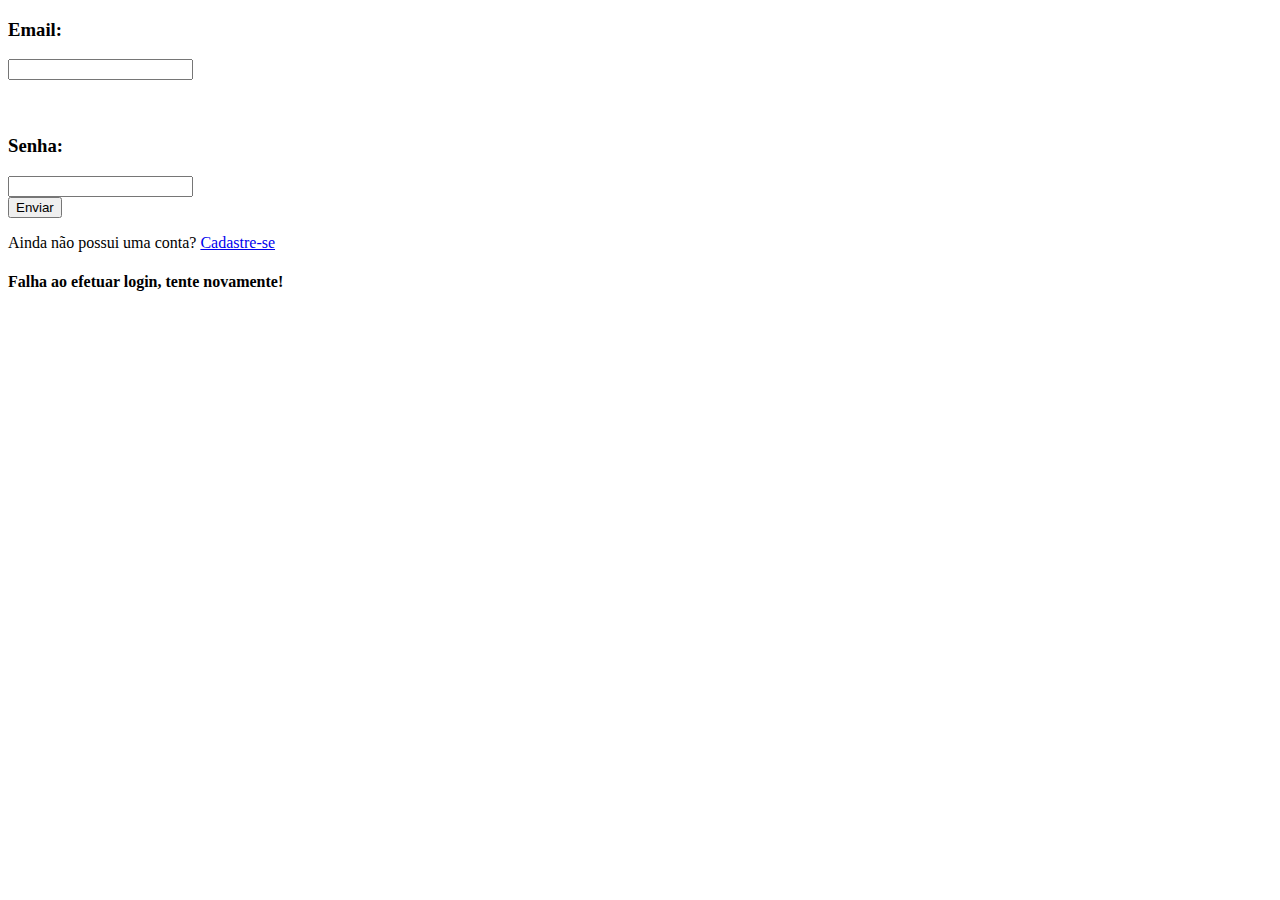
<file: src/main/resources/templates/index.html>
<!DOCTYPE html>
<html lang="en">
<head th:replace="~{../static/fragments/head/head.html::head('Re:Donate', 'index')}"></head>
<body>
    <div id="container">
        <div th:replace="~{../static/fragments/header/header.html::headerLogin}"></div>

        <div id="lado"></div>

        <div th:if="${session.idLogin eq null}" id="login" class="rounded">
            <form action="/logar" method="POST">

                <div id="campos" class="mx-auto w-75 mt-2">

                    <h3>Email:</h3>
                    <div class="input-group mb-1 mx-auto">
                        <input type="email" class="form-control" aria-label="Email" name="emailUsuario">
                    </div>

                    <br/><br/>

                    <h3>Senha:</h3>
                    <div class="input-group mb-1 mx-auto">
                        <input type="password" class="form-control" aria-label="Senha" name="senhaUsuario">
                    </div>

                    <button type="submit" class="btn btn-sm mt-2 mb-3" id="enviar">Enviar</button>
                    <br/>
                </div>

                <p> Ainda não possui uma conta? <a href="/cadastrar"> Cadastre-se </a> </p>

            </form>
            <h4 th:if="${falhaLogin != null and falhaLogin}" id="errorMessage"> Falha ao efetuar login, tente novamente!</h4>
        </div>

        <div class="body-footer" id="footer" th:replace="~{../static/fragments/footer/footer.html::footerLogin}">
        </div>

    </div>

    <script th:inline="javascript">
        /*<![CDATA[*/

        const sucesso = /*[[${success}]]*/ 'resultado da doação';
        const denial = /*[[${accessDenial}]]*/ 'falha de acesso';
        const Pdenial = /*[[${permissionDenial}]]*/ 'falha de acesso, sem permissão';
        const notUnique = /*[[${notUnique}]]*/ 'email ja cadastrado';

        if (sucesso != null) {
            if (sucesso)
                window.alert("Cadastro efetuado com sucesso!");
            else
                window.alert("Erro ao efetuar cadastro!");
        };

        if(denial != null){
            if(denial)
                window.alert("Efetue login para acessar este conteúdo.");
        }

        if(Pdenial != null){
            window.alert("A página que você tentou acessar é reservada para usuários " + Pdenial + "!");
        }

        if(notUnique != null){
                window.alert(`${notUnique} inserido já está vinculado à uma conta!`);
        }

        /*]]>*/
    </script>
</body>
</html>
</file>
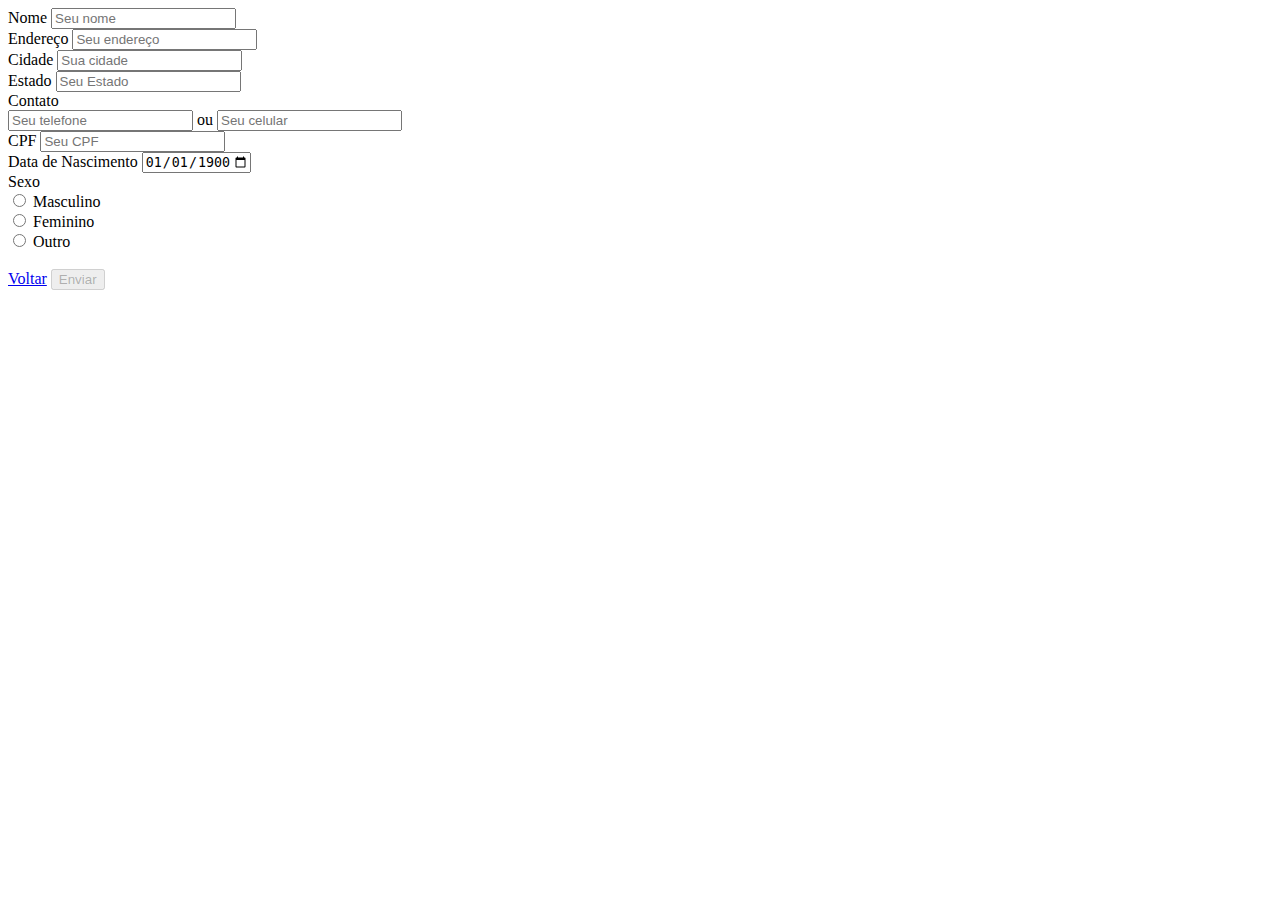
<file: src/main/resources/templates/cadastrarDoador.html>
<!DOCTYPE html>
<html lang="en">
<head th:replace="~{../static/fragments/head/head.html::head('Re:Donate', 'cadastrarDoador')}"></head>

    <body>
        <div id="container">

            <div th:replace="~{../static/fragments/header/header.html::headerLogin}"></div>
            <div id="conteudo">
                <form id="cadastroForm" method="POST" class="border border-info p-3">
                    <div class="form-group">
                        <label for="nomeInput">Nome</label>
                        <input type="text" class="form-control" name="nomeUsuario" id="nomeInput" aria-describedby="nomeHelp" minlength="5" placeholder="Seu nome" required>
                    </div>
                    <div class="form-group">
                        <label for="enderecoInput">Endereço</label>
                        <input type="text" class="form-control" name="enderecoUsuario" id="enderecoInput"  minlength="8" placeholder="Seu endereço" required>
                    </div>
                    <div class="form-group">
                        <label for="cidadeInput">Cidade</label>
                        <input type="text" class="form-control" name="cidadeUsuario" id="cidadeInput" minlength="4" placeholder="Sua cidade" required>
                    </div>
                    <div class="form-group">
                        <label for="estadoInput">Estado</label>
                        <input type="text" class="form-control" name="estadoUsuario" id="estadoInput" minlength="4" placeholder="Seu Estado" required>
                    </div>
                    <div class="form-group">
                        <label for="contatoInput">Contato</label>
                        <div class="contato" id="contatoInput">
                            <input type="text" class="form-control" name="telefoneUsuario" placeholder="Seu telefone" data-inputmask="'mask': '(99) 9999-9999'">
                            <span id="ou">ou</span>
                            <input type="text" class="form-control" name="celularUsuario" placeholder="Seu celular" data-inputmask="'mask': '(99) 99999-9999'">
                        </div>
                    </div>
                    <div class="form-group">
                        <label for="cpfInput">CPF</label>
                        <input type="text" class="form-control" name="cpfUsuario" id="cpfInput" placeholder="Seu CPF" data-inputmask="'mask': '999.999.999-99'" required>
                        <span style="color: red" id="cpfValidator"></span>
                    </div>
                    <div class="form-group">
                        <label for="nascimento">Data de Nascimento</label>
                        <input id="nascimento" class="form-control" type="date" name="nascimentoDoador" value="1900-01-01" min="1900-01-01" max="2018-12-31" required>
                    </div>
                    <div class="form-group">
                        <label for="sexoInput">Sexo</label>
                        <div id="sexoInput">
                            <div>
                                <input type="radio" class="form-check-input" name="sexoDoador" value="Masculino" required> Masculino
                            </div>
                            <div>
                                <input type="radio" class="form-check-input" name="sexoDoador" value="Feminino" required> Feminino
                            </div>
                            <div>
                                <input type="radio" class="form-check-input" name="sexoDoador" value="Outro" required> Outro
                            </div>
                        </div>
                    </div>
                    <br />
                    <div id="submit">
                        <a class="btn text-white w-25" id="voltar" href="/cadastrar">Voltar</a>
                        <button type="submit" class="btn text-white w-25" id="cadastrar" disabled>Enviar</button>
                    </div>
                </form>
            </div>

            <div class="body-footer" id="footer" th:replace="~{../static/fragments/footer/footer.html::footerLogin}"> </div>
        </div>
        <script th:src="@{/webjars/jquery/jquery.min.js}"></script>
        <script th:src="@{/webjars/popper.js/umd/popper.min.js}"></script>
        <script th:src="@{/webjars/bootstrap/js/bootstrap.min.js}"></script>
        <script th:src="@{/webjars/inputmask/dist/jquery.inputmask.min.js}"></script>

        <script>
            $(document).ready(function() {
                $(":input").inputmask();

                // Validar estado do formulário a cada input
                $("#cadastroForm :input").on("input", () => {
                    const nomePreenchido = $("#nomeInput").val() != "";
                    const enderecoPreenchido = $("#enderecoInput").val() != "";
                    const cidadePreenchido = $("#cidadeInput").val() != "";
                    const estadoPreenchido = $("#estadoInput").val() != "";
                    const cpf = $("#cpfInput");
                    const sexoPreenchido = $("#sexoInput :radio:checked").length > 0;
                    let cpfValid;

                    if(cpf.val().indexOf("_") == -1 && cpf.val().length > 0){
                        $.ajax({
                            method: "GET",
                            dataType: "json",
                            url: "http://localhost:8080/validar/cpf",
                            data: {cpf: cpf.val()},
                            async: false,
                            success: function (data, status) {
                                cpfValid = data;
                                if(!cpfValid)
                                    $("#cpfValidator").text("CPF INSERIDO É INVÁLIDO")
                                else
                                    $("#cpfValidator").text("")
                            }
                        });
                    }

                    if(nomePreenchido && enderecoPreenchido && cidadePreenchido && estadoPreenchido && (cpf.val().indexOf("_") == -1 && cpf.val().length > 0) && cpfValid && sexoPreenchido)
                        $("#cadastrar").prop("disabled", false);
                    else
                        $("#cadastrar").prop("disabled", true);
                });
            });

            // Inicializar o campo de data de nascimento
            let today = new Date();
            let dd = today.getDate();
            let mm = today.getMonth() + 1;
            let yyyy = today.getFullYear();
            if(dd<10){
                dd='0'+dd
            }
            if(mm<10){
                mm='0'+mm
            }

            today = yyyy+'-'+mm+'-'+dd;
            let nascimento = document.getElementById("nascimento");
            nascimento.setAttribute("max", today);
            nascimento.setAttribute("value", today);
        </script>
    </body>
</html>
</file>
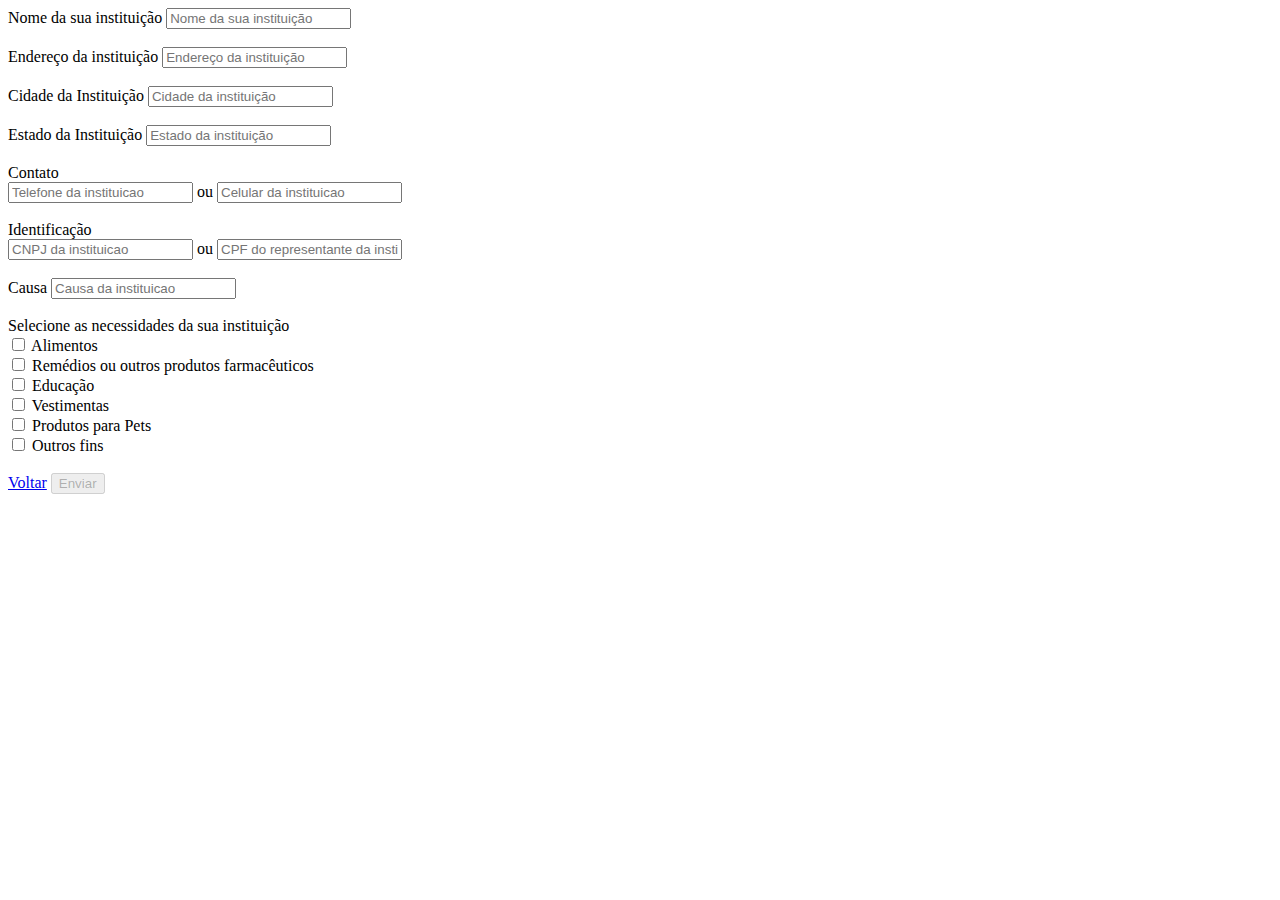
<file: src/main/resources/templates/cadastrarInstituicao.html>
<!DOCTYPE html>
<html lang="en">
<head th:replace="~{../static/fragments/head/head.html::head('Re:Donate', 'cadastrarInstituicao')}"></head>

<body>
    <div id="content">
        <div th:replace="~{../static/fragments/header/header.html::headerLogin}"></div>

        <div id="conteudo">
            <form id="cadastroForm" method="POST" class="border border-info p-3">

                <div class="form-group">
                    <label for="nomeInput">Nome da sua instituição</label>
                    <input type="text" class="form-control" name="nomeUsuario" id="nomeInput" aria-describedby="nameHelp" minlength="5" placeholder="Nome da sua instituição" required>
                </div>
                <br/>
                <div class="form-group">
                    <label for="enderecoInput">Endereço da instituição</label>
                    <input type="text" class="form-control" name="enderecoUsuario" id="enderecoInput" aria-describedby="emailHelp" minlength="8" placeholder="Endereço da instituição" required>
                </div>
                <br/>
                <div class="form-group">
                    <label for="cidadeInput">Cidade da Instituição</label>
                    <input type="text" class="form-control" name="cidadeUsuario" id="cidadeInput" aria-describedby="cidadeHelp" minlength="4" placeholder="Cidade da instituição" required>
                </div>
                <br/>
                <div class="form-group">
                    <label for="estadoInput">Estado da Instituição</label>
                    <input type="text" class="form-control" name="estadoUsuario" id="estadoInput" aria-describedby="estadoHelp" minlength="4" placeholder="Estado da instituição" required>
                </div>
                <br/>
                <div class="form-group">
                    <label for="contatoInput">Contato</label>
                    <div class="contato" id="contatoInput">
                        <input type="text" class="form-control" name="telefoneUsuario" aria-describedby="telefoneHelp" placeholder="Telefone da instituicao" data-inputmask="'mask': '(99) 9999-9999'">
                        <span id="ou">ou</span>
                        <input type="text" class="form-control" name="celularUsuario" aria-describedby="celularHelp" placeholder="Celular da instituicao" data-inputmask="'mask': '(99) 99999-9999'">
                    </div>
                </div>
                <br />
                <div class="form-group">
                    <label for="identificacaoInput">Identificação</label>
                    <div class="contato" id="identificacaoInput">
                        <input type="text" class="form-control" name="cnpjInstituicao" id="cnpj" aria-describedby="cnpjHelp" placeholder="CNPJ da instituicao" data-inputmask="'mask': '99.999.999/9999-99'">
                        <span id="ou">ou</span>
                        <input type="text" class="form-control" name="cpfUsuario" id="cpf" aria-describedby="cpfHelp" placeholder="CPF do representante da instituicao" data-inputmask="'mask': '999.999.999-99'">
                    </div>
                    <span style="color: red" id="validator">  </span>
                </div>
                <br />
                <div class="form-group">
                    <label for="causaInput">Causa</label>
                    <input type="text" class="form-control" name="causaInstituicao" id="causaInput" aria-describedby="causaHelp" placeholder="Causa da instituicao" required>
                </div>
                <br />
                <div class="form-group">
                    <label for="necessidadeInput">Selecione as necessidades da sua instituição</label>
                    <div id="necessidadeInput">
                        <input type="checkbox" name="necessidadesInstituicao" aria-describedby="necessidadeHelp" value="Alimentos" > Alimentos <br>
                        <input type="checkbox" name="necessidadesInstituicao" aria-describedby="necessidadeHelp" value="Remédios" > Remédios ou outros produtos farmacêuticos <br>
                        <input type="checkbox" name="necessidadesInstituicao" aria-describedby="necessidadeHelp" value="Educação" > Educação <br>
                        <input type="checkbox" name="necessidadesInstituicao" aria-describedby="necessidadeHelp" value="Vestimentas" > Vestimentas <br>
                        <input type="checkbox" name="necessidadesInstituicao" aria-describedby="necessidadeHelp" value="Produtos para Pets" > Produtos para Pets <br>
                        <input type="checkbox" name="necessidadesInstituicao" aria-describedby="necessidadeHelp" value="Outros fins" > Outros fins <br>
                    </div>
                </div>
                <br />
                <div id="submit">
                    <a class="btn text-white w-25" id="voltar" href="/cadastrar">Voltar</a>
                    <button type="submit" class="btn text-white w-25" id="cadastrar" disabled>Enviar</button>
                </div>
            </form>
        </div>
        <div class="body-footer" id="footer" th:replace="~{../static/fragments/footer/footer.html::footerLogin}"></div>

    </div>
    <script th:src="@{/webjars/jquery/jquery.min.js}"></script>
    <script th:src="@{/webjars/popper.js/umd/popper.min.js}"></script>
    <script th:src="@{/webjars/bootstrap/js/bootstrap.min.js}"></script>
    <script th:src="@{/webjars/inputmask/dist/jquery.inputmask.min.js}"></script>

    <script>
        $(document).ready(function() {
            $(":input").inputmask();

            // Validar estado do formulário a cada input
            $("#cadastroForm :input").on("input", () => {
                const nomePreenchido = $("#nomeInput").val() != "";
                const enderecoPreenchido = $("#enderecoInput").val() != "";
                const cidadePreenchido = $("#cidadeInput").val() != "";
                const estadoPreenchido = $("#estadoInput").val() != "";
                const cnpj = $("#cnpj");
                const cpf = $("#cpf");
                const causaPreenchida = $("#causaInput").val() != "";
                const necessidadePreenchida = $("#necessidadeInput :checkbox:checked").length > 0;
                let cpfValid;
                let cnpjValid;

                if(cpf.val().indexOf("_") == -1 && cpf.val().length > 0){
                    $.ajax({
                        method: "GET",
                        dataType: "json",
                        url: "http://localhost:8080/validar/cpf",
                        data: {cpf: cpf.val()},
                        async: false,
                        success: function (data, status) {
                            cpfValid = data;
                            if(!cpfValid)
                                $("#validator").text("CPF INSERIDO É INVÁLIDO")
                            else
                                $("#validator").text("")
                        }
                    });
                }

                if(cnpj.val().indexOf("_") == -1 && cnpj.val().length > 0){
                    $.ajax({
                        method: "GET",
                        dataType: "json",
                        url: "http://localhost:8080/validar/cnpj",
                        data: {cnpj: cnpj.val()},
                        async: false,
                        success: function (data, status) {
                            cnpjValid = data;
                            if(!cnpjValid)
                                $("#validator").text("CNPJ INSERIDO É INVÁLIDO")
                            else
                                $("#validator").text("")
                        }
                    });
                }

                if(nomePreenchido && enderecoPreenchido && cidadePreenchido && estadoPreenchido && ((cpf.val().indexOf("_") == -1 && cpf.val().length > 0 && cpfValid) || (cnpj.val().indexOf("_") == -1 && cnpj.val().length > 0 && cnpjValid)) && causaPreenchida && necessidadePreenchida)
                    $("#cadastrar").prop("disabled", false);
                else
                    $("#cadastrar").prop("disabled", true);
            });
        });
    </script>
</body>
</html>
</file>
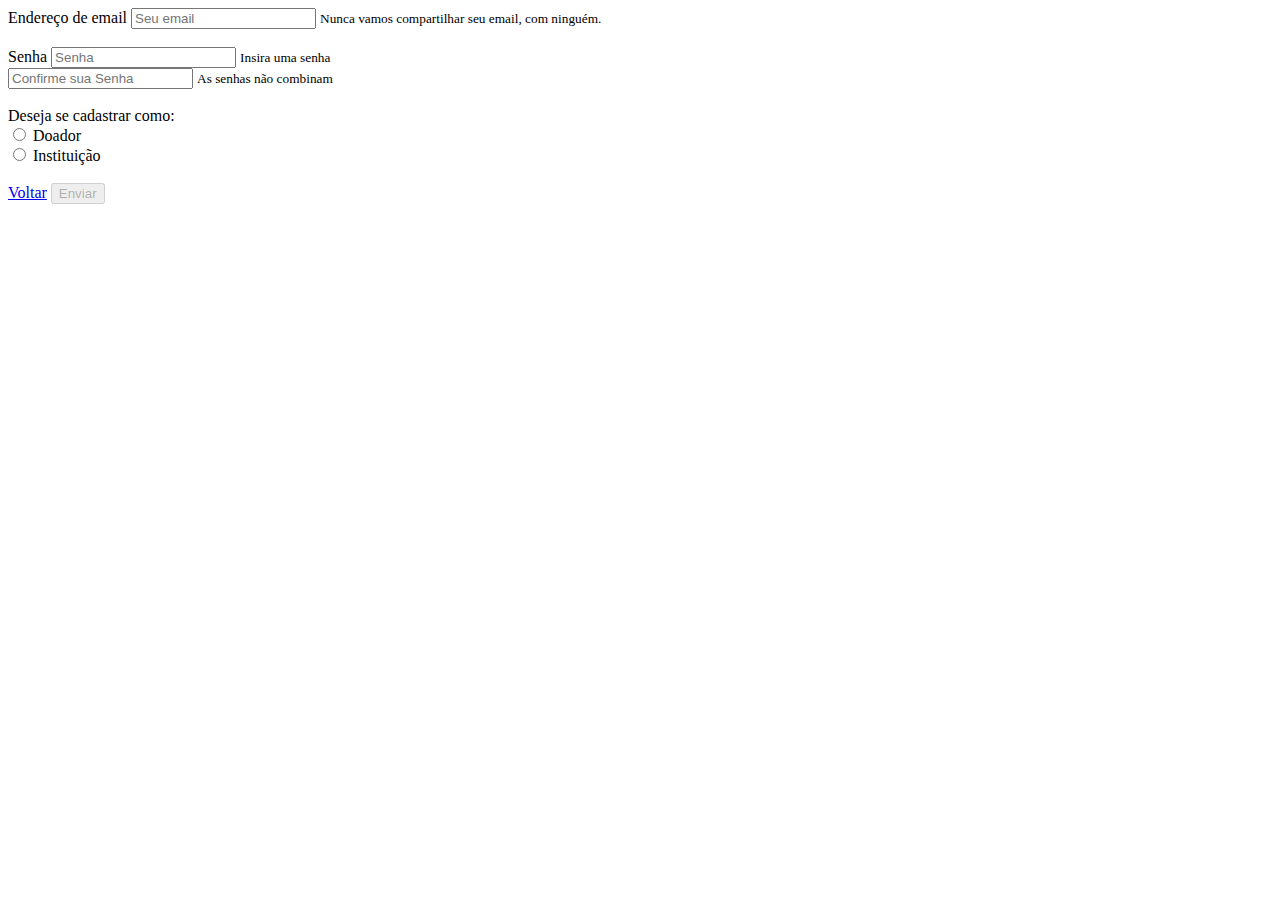
<file: src/main/resources/templates/cadastrarUser.html>
<!DOCTYPE html>
<html lang="en">
<head th:replace="~{../static/fragments/head/head.html::head('Re:Donate', 'cadastrarUser')}"></head>
<body>
    <div id="content">
        <div th:replace="~{../static/fragments/header/header.html::headerLogin}"></div>

        <div id="conteudo" class="align-middle">
            <form id="cadastroForm" method="POST" class="border rounded border-info">

                <div class="form-group">
                    <label for="emailInput">Endereço de email</label>
                    <input type="email" class="form-control" name="emailUsuario" id="emailInput" aria-describedby="emailHelp" placeholder="Seu email" required>
                    <small id="emailHelp" class="form-text text-muted">Nunca vamos compartilhar seu email, com ninguém.</small>
                </div>
                <br>
                <div class="form-group" id="senhaFields">
                    <label for="senhaInput">Senha</label>
                    <input type="password" class="form-control" id="senhaInput" name="senhaUsuario" placeholder="Senha" minlength="6" required>
                    <small class="form-text text-danger" id="senhaStrength"> Insira uma senha </small>
                    <br>
                    <input type="password" class="form-control" id="confirmInput" name="confirmarSenhaUsuario" placeholder="Confirme sua Senha" minlength="6" required>
                    <small class="form-text text-muted" id="senhaMatch"> As senhas não combinam </small>
                </div>
                <br>
                <div class="form-group form-check" id="tipoDoador">
                    <label> Deseja se cadastrar como: </label><br>
                    <input type="radio" id="doador" name="tipoUsuario" value="Doador" required> Doador<br>
                    <input type="radio" id="instituicao" name="tipoUsuario" value="Instituicao" required> Instituição
                </div>
                <br>
                <div id="submit">
                    <a class="btn btn-primary" id="voltar" href="/">Voltar</a>

                    <button type="submit" class="btn btn-primary" id="cadastrar" disabled>Enviar</button>
                </div>

            </form>
        </div>
        <div class="body-footer" id="footer" th:replace="~{../static/fragments/footer/footer.html::footerLogin}">

    </div>
    <script th:src="@{/webjars/jquery/jquery.min.js}"></script>
    <script th:src="@{/webjars/inputmask/dist/jquery.inputmask.min.js}"></script>
    <script>
        $(document).ready(function() {
            $(":input").inputmask();

            // Validar estado do formulário a cada input
            $("#cadastroForm :input").on("input", () => {
                const emailValidation = $("#emailInput").val() != "";
                const senhaComparation = $("#senhaInput").val() == $("#confirmInput").val();
                const doadorChecked = $("#doador").is(":checked");
                const instituicaoChecked = $("#instituicao").is(":checked");

                if (emailValidation && senhaComparation && (doadorChecked || instituicaoChecked)){
                    $("#cadastrar").prop("disabled", false);
                }else{
                    $("#cadastrar").prop("disabled", true);
                }

            });

            //Validar o estado das senhas e alterar o retorno visual a cada input nos campos de senha
            $("#senhaFields :input").on("input", () => {
                const senhaVal = $("#senhaInput").val();
                const confirmVal = $("#confirmInput").val();
                const senhaStrength = $("#senhaStrength");
                const senhaMatch = $("#senhaMatch");
                const strongPassword = new RegExp('(?=.*[a-z])(?=.*[A-Z])(?=.*[0-9])(?=.*[^A-Za-z0-9])(?=.{8,})');
                const mediumPassword = new RegExp('(?=.*[a-z])(?=.*[A-Z])(?=.*[0-9])(?=.{6,})');

                if(senhaVal == confirmVal)
                    senhaMatch.html("As senhas combinam");
                else
                    senhaMatch.html("As senhas não combinam");

                if(strongPassword.test(senhaVal)){
                    senhaStrength.html("Senha Forte");
                    senhaStrength.removeClass("text-danger");
                    senhaStrength.removeClass("text-primary");
                    senhaStrength.addClass("text-success");
                }else{
                    if(mediumPassword.test(senhaVal)){
                        senhaStrength.html("Senha Média");
                        senhaStrength.removeClass("text-danger");
                        senhaStrength.removeClass("text-success");
                        senhaStrength.addClass("text-primary");
                    }else{
                        senhaStrength.html("Senha Fraca");
                        senhaStrength.removeClass("text-success");
                        senhaStrength.removeClass("text-primary");
                        senhaStrength.addClass("text-danger");
                    }
                }

            });
        });
    </script>
</body>
</html>
</file>
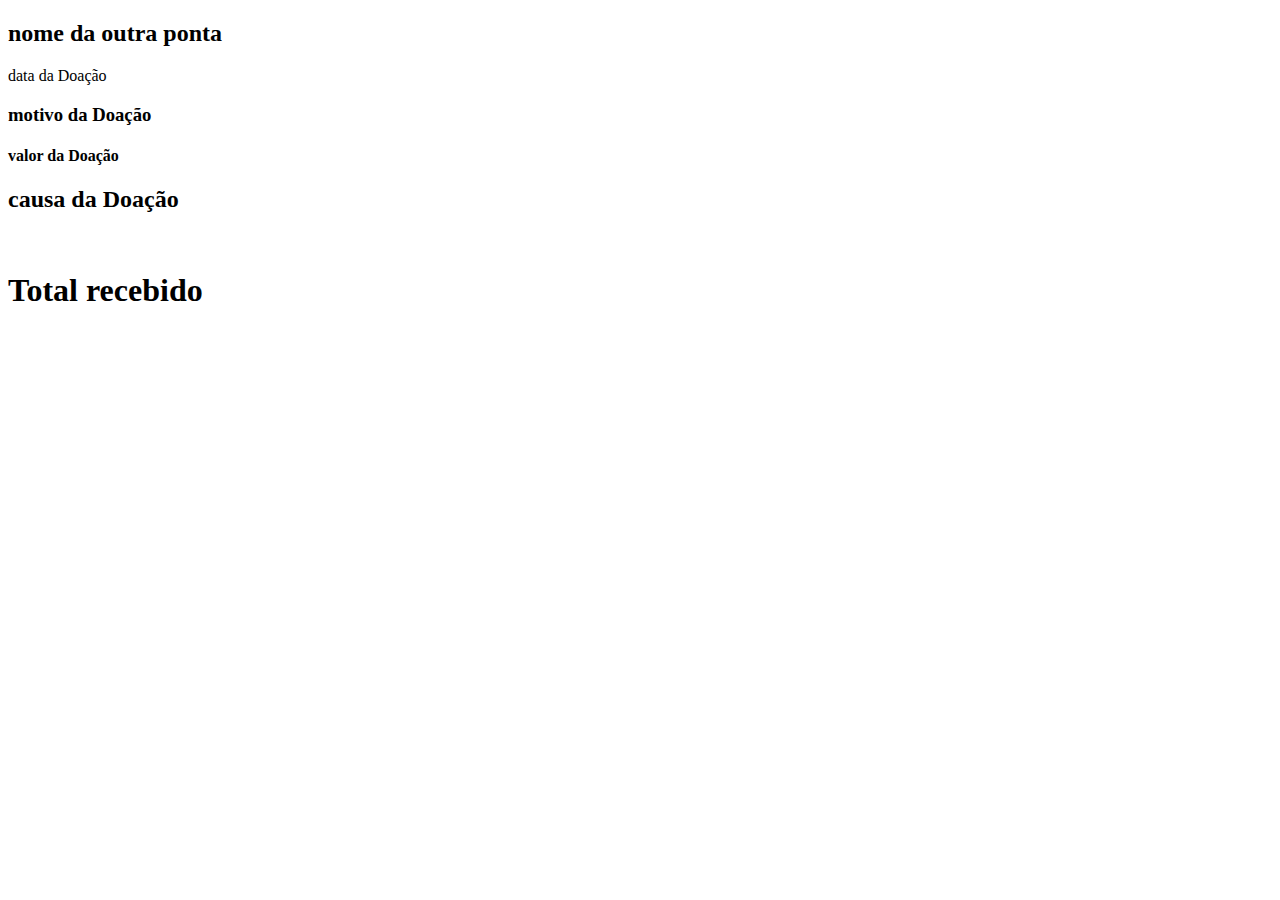
<file: src/main/resources/templates/dadosDoacoes.html>
<!DOCTYPE html>
<html lang="en">
<head th:replace="~{../static/fragments/head/head.html::head('Re:Donate', 'dadosDoacoes')}"></head>
<body>
    <div id="container">

        <div th:replace="~{../static/fragments/header/header.html::headerGeral(${dadosUser.nomeUsuario}, ${isInstituicao} ? '/instituicoes/dados' : '/doadores/dados')}"></div>

        <div id="doacoes" class="container">
            <div th:unless="${#lists.isEmpty(doacoes)}" id="conteudo" class="row">
                <div id="left" class="border border-info col">
                    <div th:each="i : ${#numbers.sequence(0, (#lists.size(doacoes) - 1))}">
                        <div class="card">
                            <div  class="card-body">
                                <h2 class="card-title" th:text="${isInstituicao} ? 'Doação feita por: ' + ${outraPonta.get(i).usuarioDoador.nomeUsuario} : 'Doação enviada para: ' + ${outraPonta.get(i).usuarioInstituicao.nomeUsuario}"> nome da outra ponta </h2>
                                <p class="card-subtitle" th:text="'Doação realizada em: ' + ${doacoes.get(i).createdAt.toLocaleString()}" > data da Doação </p>
                                <h3 class="card-text" th:text="'Doação para o fim de: ' + ${doacoes.get(i).causaDoacao}"> motivo da Doação </h3>
                                <h4 class="card-text" th:text="'Doação com o valor de: R$ ' + ${doacoes.get(i).valorDoacao}"> valor da Doação </h4>
                            </div>
                        </div>
                    </div>
                </div>
                <div id="right" class="border border-info col">
                    <div id="conteudoDireita">
                        <div th:each="i : ${#numbers.sequence(0, (#lists.size(causas) - 1))}">
                            <h2 th:text="${isInstituicao} ? 'Você recebeu, ao total, R$ ' + ${valores.get(i)} + ' para o fim de: ' + ${causas.get(i)} : 'Você doou, ao total, R$ ' + ${valores.get(i)} + ' para o fim de: ' + ${causas.get(i)}"> causa da Doação </h2>
                        </div>
                        <br/>
                        <h1 th:text="${isInstituicao} ? 'Ao total, você recebeu: R$ ' + ${total} : 'Ao total, você doou: R$ ' + ${total}"> Total recebido </h1>
                    </div>
                </div>
            </div>

          <div th:if="${#lists.isEmpty(doacoes)}" style="margin: 40px auto; text-align: center">
              <h2 th:text="${isInstituicao} ? 'Você ainda não recebeu nenhuma doação' : 'Você ainda não efetuou nenhuma doação'">  </h2>
          </div>
        </div>

        <div class="body-footer" id="footer" th:replace="~{../static/fragments/footer/footer.html::footer(${isInstituicao} ? '/instituicoes/dados' : '/doadores/dados')}"> </div>

    </div>

    <script th:inline="javascript">
        /*<![CDATA[*/

        let doacoesList = /*[[${doacoes}]]*/ "";

        if(doacoesList.length < 3)
            $("#footer").css({"position": "fixed", "bottom": 0});
        else
            $("#footer").css({"position": "static", "bottom": 0});
        /*]]>*/
    </script>
</body>
</html>
</file>
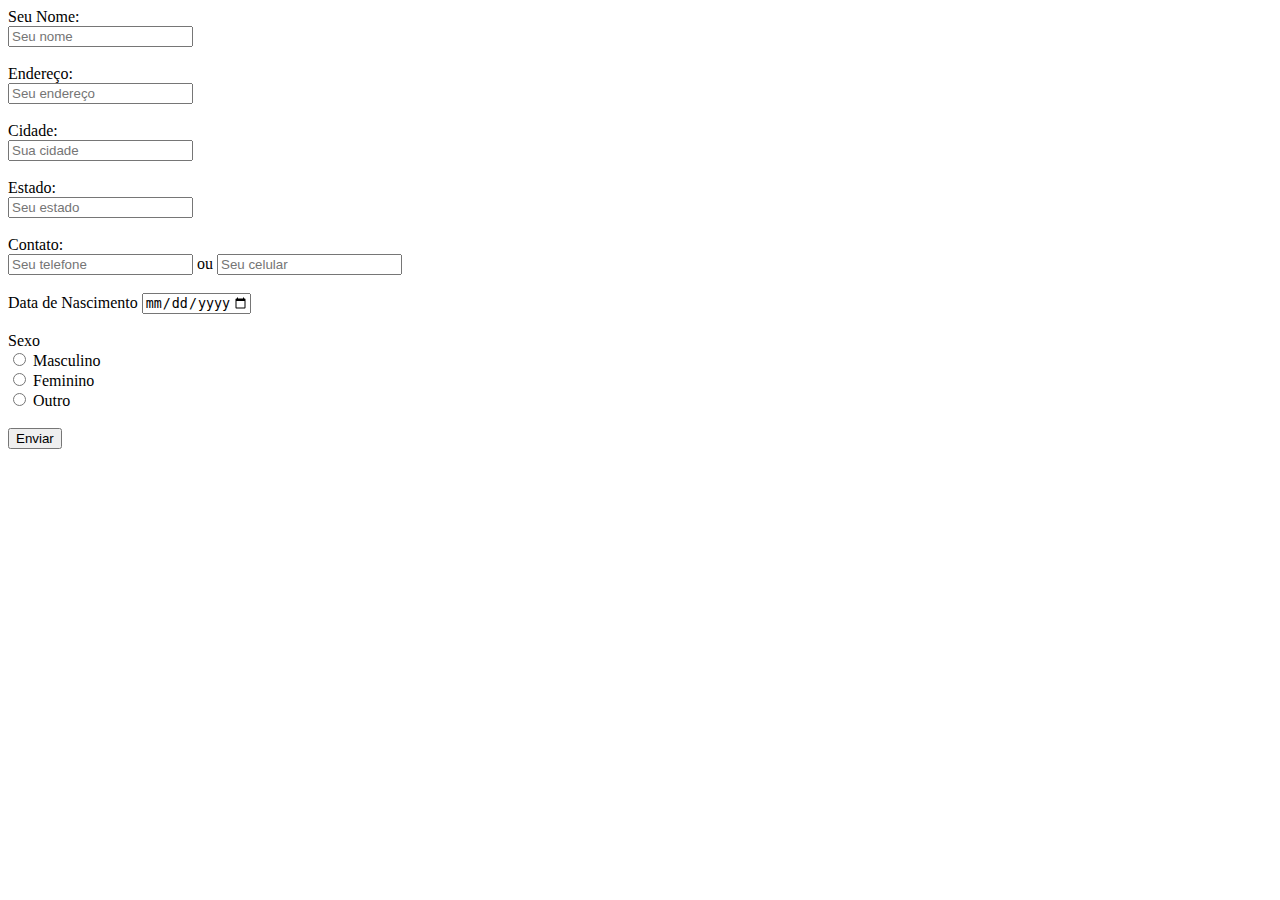
<file: src/main/resources/templates/dadosDoador.html>
<!DOCTYPE html>
<html lang="en">
<head th:replace="~{../static/fragments/head/head.html::head('Re:Donate', 'dadosUsuario')}"></head>
<body>
<div id="container">
  <div th:replace="~{../static/fragments/header/header.html::headerGeral(${dadosDoad.usuarioDoador.nomeUsuario}, '/doadores/dados')}"></div>
  <div id="formulario">
    <form id="updateForm" method="POST">
      <div id="campos">
        <input type="hidden" name="id" th:value="${dadosDoad.id}">
        <div class="form-group">
          <label>Seu Nome:</label><br/>
          <input type="text" name="nomeUsuario" id="nomeInput" th:value="${dadosDoad.usuarioDoador.nomeUsuario}" minlength="5" placeholder="Seu nome" required>
        </div>
        <br>
        <div class="form-group">
          <label>Endereço:</label><br/>
          <input type="text" name="enderecoUsuario" id="enderecoInput" th:value="${dadosDoad.usuarioDoador.enderecoUsuario}" minlength="8" placeholder="Seu endereço" required>
        </div>
        <br>
        <div class="form-group">
          <label>Cidade:</label><br/>
          <input type="text" name="cidadeUsuario" id="cidadeInput" th:value="${dadosDoad.usuarioDoador.cidadeUsuario}" minlength="4" placeholder="Sua cidade" required>
        </div>
        <br>
        <div class="form-group">
          <label>Estado:</label><br/>
          <input type="text" name="estadoUsuario" id="estadoInput" th:value="${dadosDoad.usuarioDoador.estadoUsuario}" minlength="4" placeholder="Seu estado" required>
        </div>
        <br>
        <div class="form-group">
          <label>Contato:</label><br/>
          <input type="text" name="telefoneUsuario" th:value="${dadosDoad.usuarioDoador.telefoneUsuario}" class="contato" placeholder="Seu telefone" data-inputmask="'mask': '(99) 9999-9999'">
          ou
          <input type="text" name="celularUsuario" th:value="${dadosDoad.usuarioDoador.celularUsuario}" class="contato" placeholder="Seu celular" data-inputmask="'mask': '(99) 99999-9999'">
        </div>
        <br>
        <div class="form-group">
          <label>Data de Nascimento</label>
          <input id="nascimento" class="form-control" type="date" name="nascimentoDoador" th:value="${dadosDoad.nascimentoDoador}" min="1900-01-01" max="2018-12-31" required>
        </div>
        <br>
        <div class="form-group">
          <label>Sexo</label>
          <div id="sexoInput">
            <div>
              <input type="radio" class="form-check-input" name="sexoDoador" value="Masculino" th:checked="${dadosDoad.sexoDoador.equals('Masculino')}" required> Masculino
            </div>
            <div>
              <input type="radio" class="form-check-input" name="sexoDoador" value="Feminino" th:checked="${dadosDoad.sexoDoador.equals('Feminino')}" required> Feminino
            </div>
            <div>
              <input type="radio" class="form-check-input" name="sexoDoador" value="Outro" th:checked="${dadosDoad.sexoDoador.equals('Outro')}" required> Outro
            </div>
          </div>
        </div>
        <br>
        <div id="submit">
          <button type="submit" id="atualizar" class="btn w-25">Enviar</button>
        </div>
      </div>
    </form>
  </div>
  <div class="body-footer" id="footer" th:replace="~{../static/fragments/footer/footer.html::footer('/doadores/dados')}"> </div>
</div>

<!--<script th:src="@{/webjars/jquery/jquery.min.js}"></script>-->
<!--<script th:src="@{/webjars/popper.js/umd/popper.min.js}"></script>-->
<!--<script th:src="@{/webjars/bootstrap/js/bootstrap.min.js}"></script>-->
<script th:src="@{/webjars/inputmask/dist/jquery.inputmask.min.js}"></script>

<script>
  $(document).ready(function() {
    $(":input").inputmask();

    $("#updateForm :input").on("input", () => {
      const nomePreenchido = $("#nomeInput").val() != "";
      const enderecoPreenchido = $("#enderecoInput").val() != "";
      const cidadePreenchido = $("#cidadeInput").val() != "";
      const estadoPreenchido = $("#estadoInput").val() != "";

      if(nomePreenchido && enderecoPreenchido && cidadePreenchido && estadoPreenchido)
        $("#atualizar").prop("disabled", false);
      else
        $("#atualizar").prop("disabled", true);
    });
  });

  // Inicializar o campo de data de nascimento
  let today = new Date();
  let dd = today.getDate();
  let mm = today.getMonth() + 1;
  let yyyy = today.getFullYear();
  if(dd<10){
    dd='0'+dd
  }
  if(mm<10){
    mm='0'+mm
  }

  today = yyyy+'-'+mm+'-'+dd;
  let nascimento = document.getElementById("nascimento");
  nascimento.setAttribute("max", today);
</script>

<script th:inline="javascript">
  /*<![CDATA[*/

  let sucesso = /*[[${success}]]*/ 'resultado da doação';
  if(sucesso != null){
    if(sucesso)
      window.alert("Dados atualizados com sucesso!");
    else
      window.alert("Erro ao atualizar dados!");
  }

  /*]]>*/
</script>
</body>
</html>
</file>
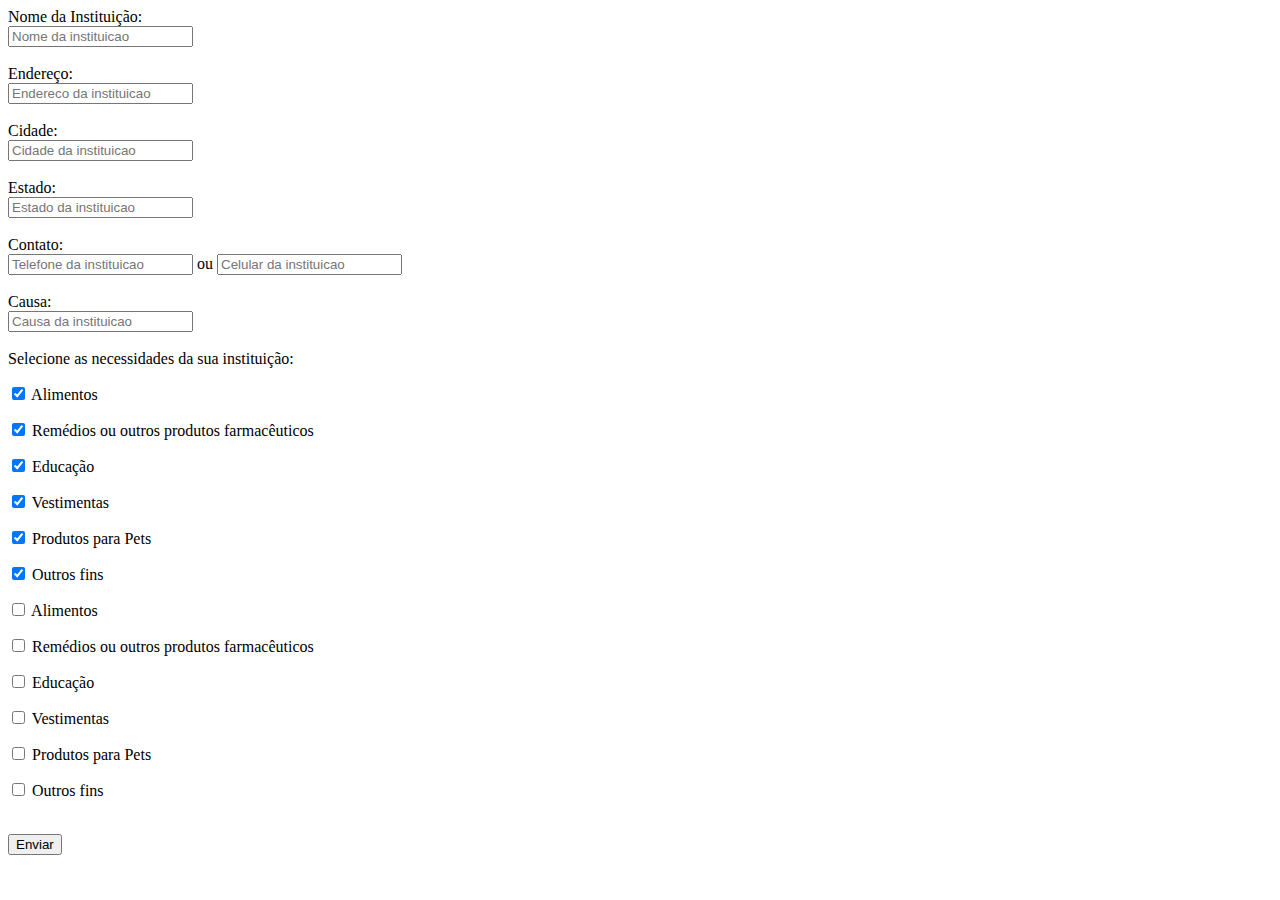
<file: src/main/resources/templates/dadosInstituicao.html>
<!DOCTYPE html>
<html lang="en">
<head th:replace="~{../static/fragments/head/head.html::head('Re:Donate', 'dadosUsuario')}"></head>
<body>
    <div id="container">
        <div th:replace="~{../static/fragments/header/header.html::headerGeral(${dadosInst.usuarioInstituicao.nomeUsuario}, '/instituicoes/dados')}"></div>
        <div id="formulario">
            <form id="updateForm" method="POST">
                <div id="campos">
                    <input type="hidden" name="id" th:value="${dadosInst.id}">
                    <div class="form-group">
                        <label>Nome da Instituição:</label><br/>
                        <input type="text" name="nomeUsuario" id="nomeInput" th:value="${dadosInst.usuarioInstituicao.nomeUsuario}" minlength="5" placeholder="Nome da instituicao" required>
                    </div>
                    <br>
                    <div class="form-group">
                        <label>Endereço:</label><br/>
                        <input type="text" name="enderecoUsuario" id="enderecoInput" th:value="${dadosInst.usuarioInstituicao.enderecoUsuario}" minlength="8" placeholder="Endereco da instituicao" required>
                    </div>
                    <br>
                    <div class="form-group">
                        <label>Cidade:</label><br/>
                        <input type="text" name="cidadeUsuario" id="cidadeInput" th:value="${dadosInst.usuarioInstituicao.cidadeUsuario}" minlength="4" placeholder="Cidade da instituicao" required>
                    </div>
                    <br>
                    <div class="form-group">
                        <label>Estado:</label><br/>
                        <input type="text" name="estadoUsuario" id="estadoInput" th:value="${dadosInst.usuarioInstituicao.estadoUsuario}" minlength="4" placeholder="Estado da instituicao" required>
                    </div>
                    <br>
                    <div class="form-group">
                        <label>Contato:</label><br/>
                        <input type="text" name="telefoneUsuario" th:value="${dadosInst.usuarioInstituicao.telefoneUsuario}" class="contato" placeholder="Telefone da instituicao" data-inputmask="'mask': '(99) 9999-9999'">
                        ou
                        <input type="text" name="celularUsuario" th:value="${dadosInst.usuarioInstituicao.celularUsuario}" class="contato" placeholder="Celular da instituicao" data-inputmask="'mask': '(99) 99999-9999'">
                    </div>
                    <br>
                    <div class="form-group">
                        <label>Causa:</label><br/>
                        <input type="text" name="causaInstituicao" id="causaInput" th:value="${dadosInst.causaInstituicao}" placeholder="Causa da instituicao" required>
                    </div>
                    <br>
                    <div id="necessidades" th:with="necessidade = ${dadosInst.necessidadesInstituicao.split(',')}">
                        <label> Selecione as necessidades da sua instituição: </label><br>
                        <p th:if="${#arrays.contains(necessidade, 'Alimentos')}">
                            <input checked type="checkbox" name="necessidadesInstituicao" value="Alimentos"> Alimentos
                        </p>
                        <p th:if="${#arrays.contains(necessidade, 'Remédios')}">
                            <input checked type="checkbox" name="necessidadesInstituicao" value="Remédios"> Remédios ou outros produtos farmacêuticos
                        </p>
                        <p th:if="${#arrays.contains(necessidade, 'Educação')}">
                            <input checked type="checkbox" name="necessidadesInstituicao" value="Educação"> Educação
                        </p>
                        <p th:if="${#arrays.contains(necessidade, 'Vestimentas')}">
                            <input checked type="checkbox" name="necessidadesInstituicao" value="Vestimentas"> Vestimentas
                        </p>
                        <p th:if="${#arrays.contains(necessidade, 'Produtos para Pets')}">
                            <input checked type="checkbox" name="necessidadesInstituicao" value="Produtos para Pets"> Produtos para Pets
                        </p>
                        <p th:if="${#arrays.contains(necessidade, 'Outros fins')}">
                            <input checked type="checkbox" name="necessidadesInstituicao" value="Outros fins"> Outros fins
                        </p>

                        <p th:unless="${#arrays.contains(necessidade, 'Alimentos')}">
                            <input type="checkbox" name="necessidadesInstituicao" value="Alimentos"> Alimentos
                        </p>
                        <p th:unless="${#arrays.contains(necessidade, 'Remédios')}">
                            <input type="checkbox" name="necessidadesInstituicao" value="Remédios"> Remédios ou outros produtos farmacêuticos
                        </p>
                        <p th:unless="${#arrays.contains(necessidade, 'Educação')}">
                            <input type="checkbox" name="necessidadesInstituicao" value="Educação"> Educação
                        </p>
                        <p th:unless="${#arrays.contains(necessidade, 'Vestimentas')}">
                            <input type="checkbox" name="necessidadesInstituicao" value="Vestimentas"> Vestimentas
                        </p>
                        <p th:unless="${#arrays.contains(necessidade, 'Produtos para Pets')}">
                            <input type="checkbox" name="necessidadesInstituicao" value="Produtos para Pets"> Produtos para Pets
                        </p>
                        <p th:unless="${#arrays.contains(necessidade, 'Outros fins')}">
                            <input type="checkbox" name="necessidadesInstituicao" value="Outros fins"> Outros fins
                        </p>
                    </div>
                    <br/>
                    <div id="submit">
                        <button type="submit" id="atualizar" class="btn w-25">Enviar</button>
                    </div>
                </div>
            </form>
        </div>
        <div class="body-footer" id="footer" th:replace="~{../static/fragments/footer/footer.html::footer('/instituicoes/dados')}"></div>

    </div>

<!--    <script th:src="@{/webjars/jquery/jquery.min.js}"></script>-->
<!--    <script th:src="@{/webjars/popper.js/umd/popper.min.js}"></script>-->
<!--    <script th:src="@{/webjars/bootstrap/js/bootstrap.min.js}"></script>-->
    <script th:src="@{/webjars/inputmask/dist/jquery.inputmask.min.js}"></script>

    <script>
        $(document).ready(function() {
            $(":input").inputmask();

            $("#updateForm :input").on("input", () => {
                const nomePreenchido = $("#nomeInput").val() != "";
                const enderecoPreenchido = $("#enderecoInput").val() != "";
                const cidadePreenchido = $("#cidadeInput").val() != "";
                const estadoPreenchido = $("#estadoInput").val() != "";
                const causaPreenchido = $("#causaInput").val() != "";
                const necessidadePreenchida = $("#necessidades :checkbox:checked").length > 0;

                if(nomePreenchido && enderecoPreenchido && cidadePreenchido && estadoPreenchido && causaPreenchido && necessidadePreenchida)
                    $("#atualizar").prop("disabled", false);
                else
                    $("#atualizar").prop("disabled", true);
            });
        });
    </script>

    <script th:inline="javascript">
        /*<![CDATA[*/

        let sucesso = /*[[${success}]]*/ 'resultado da doação';
        if(sucesso != null){
            if(sucesso)
                window.alert("Dados atualizados com sucesso!");
            else
                window.alert("Erro ao atualizar dados!");
        }

        /*]]>*/
    </script>
</body>
</html>
</file>
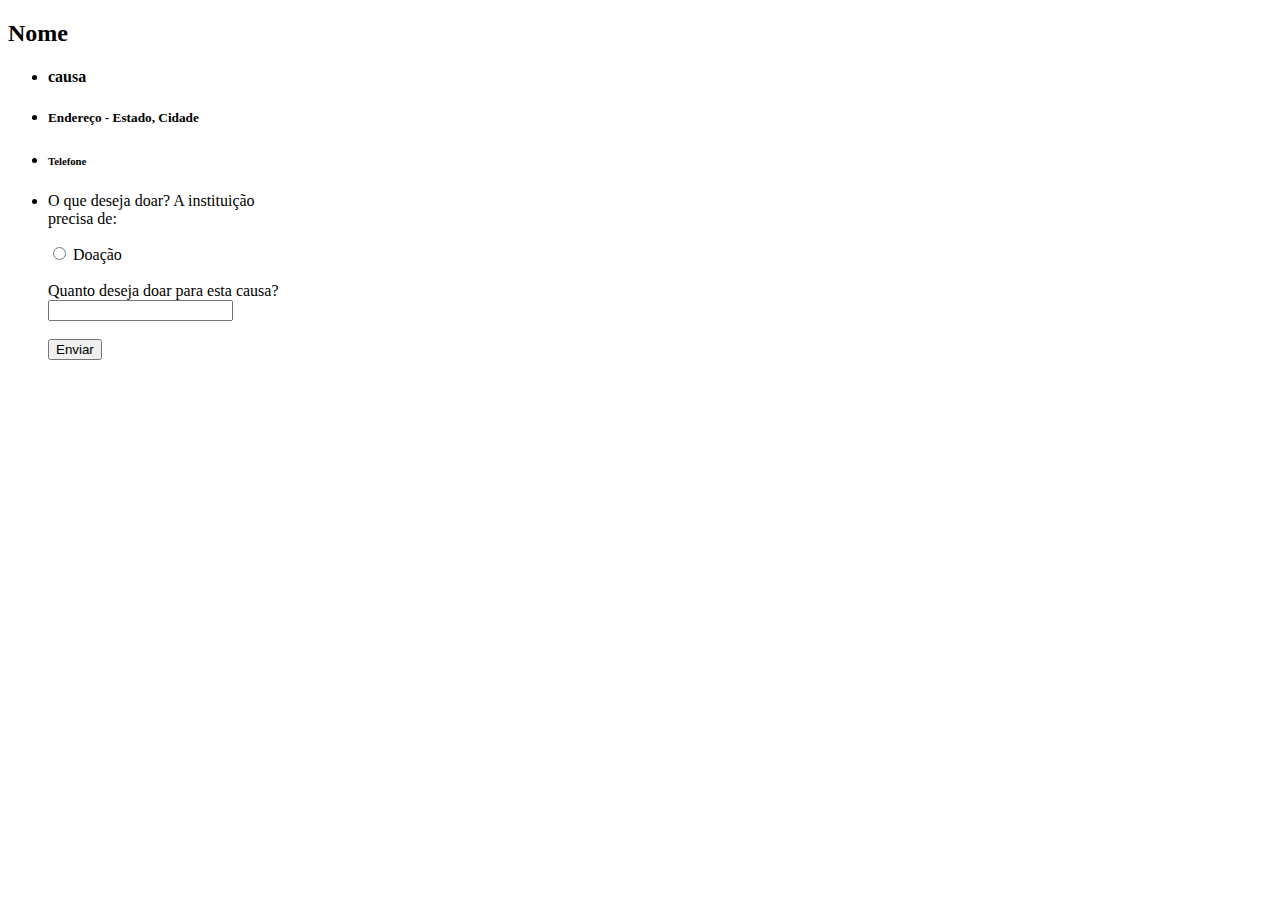
<file: src/main/resources/templates/detalharInst.html>
<!DOCTYPE html>
<html lang="en">
<head th:replace="~{../static/fragments/head/head.html::head('Re:Donate', 'detalharInst')}"></head>
<body>
    <div id="header" th:replace="~{../static/fragments/header/header.html::headerGeral(${dadosDoador.nomeUsuario}, '/doadores/dados')}"></div>
    <div id="content">
        <div id="detalharInst">
            <div class="card w-50" style="width: 18rem;">
                <div class="card-header text-white">
                    <h2 th:text="${detalhes.usuarioInstituicao.nomeUsuario}"> Nome </h2>
                </div>
                <div class="card-body">
                    <ul class="infos">
                        <li class="card-text">
                            <h4 th:text="${detalhes.causaInstituicao}"> causa </h4>
                        </li>
                        <li class="card-text">
                            <h5 th:text="${detalhes.usuarioInstituicao.enderecoUsuario + ' - ' + detalhes.usuarioInstituicao.estadoUsuario + ', ' + detalhes.usuarioInstituicao.cidadeUsuario}"> Endereço - Estado, Cidade </h5>
                        </li>
                        <li class="card-text">
                            <h6 th:text="'Celular: ' + ${detalhes.usuarioInstituicao.celularUsuario + ' | Telefone: ' + detalhes.usuarioInstituicao.telefoneUsuario}">Telefone</h6>
                        </li>
                        <li class="card-text">
                            <form method="POST">
                                <p>O que deseja doar? A instituição precisa de:</p>
                                <div th:each="necessidade: ${detalhes.necessidadesInstituicao.split(',')}">
                                    <input required name="causaDoacao" type="radio" th:value="${necessidade}">
                                    <label th:text="${necessidade}"> Doação </label>
                                    <br/><br/>
                                </div>

                                <div class="input-group input-group-sm mb-3 w-75 mx-auto">
                                    <div class="input-group-prepend">
                                      <span class="input-group-text" id="inputGroup-sizing-sm">Quanto deseja doar para esta causa?</span>
                                    </div>
                                    <input required type="number" min = "1" step="0.01" class="form-control" name="valorDoacao" aria-label="Small" aria-describedby="inputGroup-sizing-sm">
                                </div>
                                <br>
                                <button type="submit" class="btn text-white w-25">Enviar</button>
                            </form>
                        </li>
                    </ul>
                </div>
            </div>
        </div>
        <div class="body-footer" id="footer" th:replace="~{../static/fragments/footer/footer.html::footer('/doadores/dados')}">
    </div>
</body>
</html>
</file>
